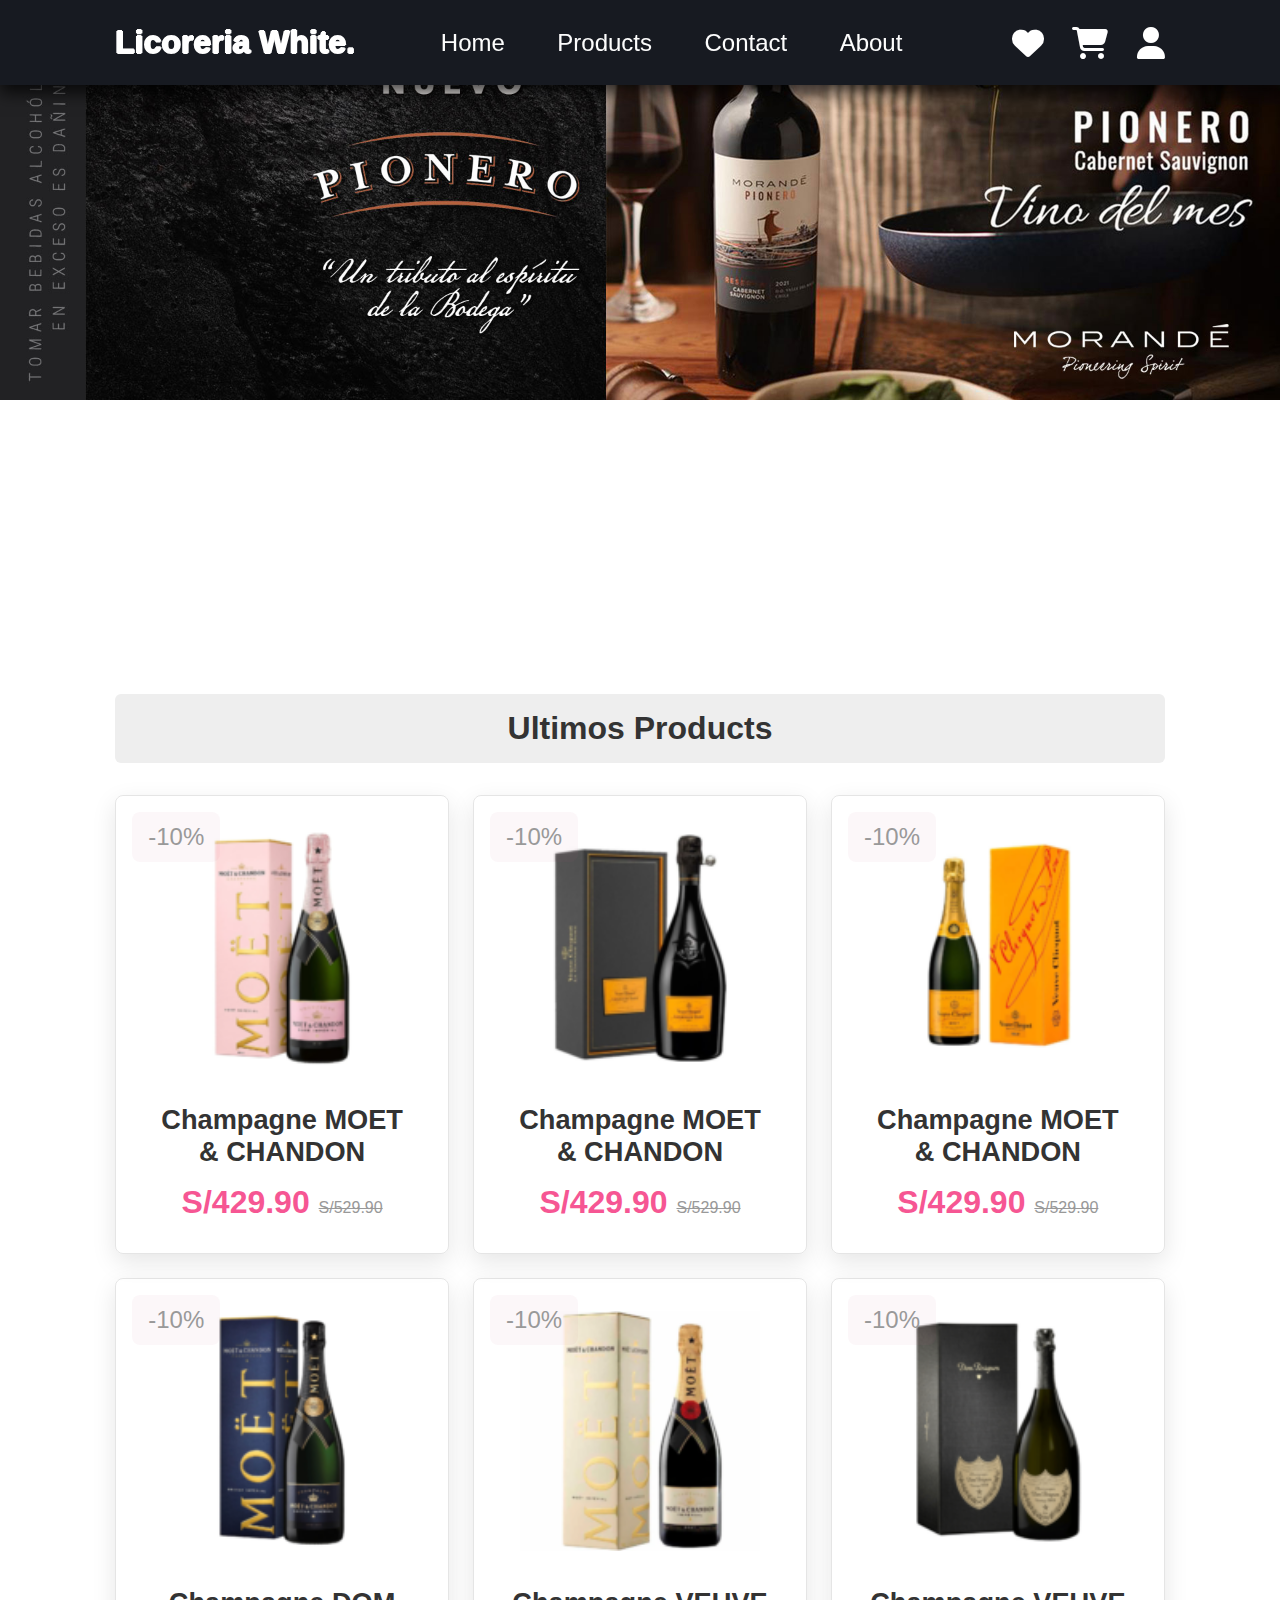
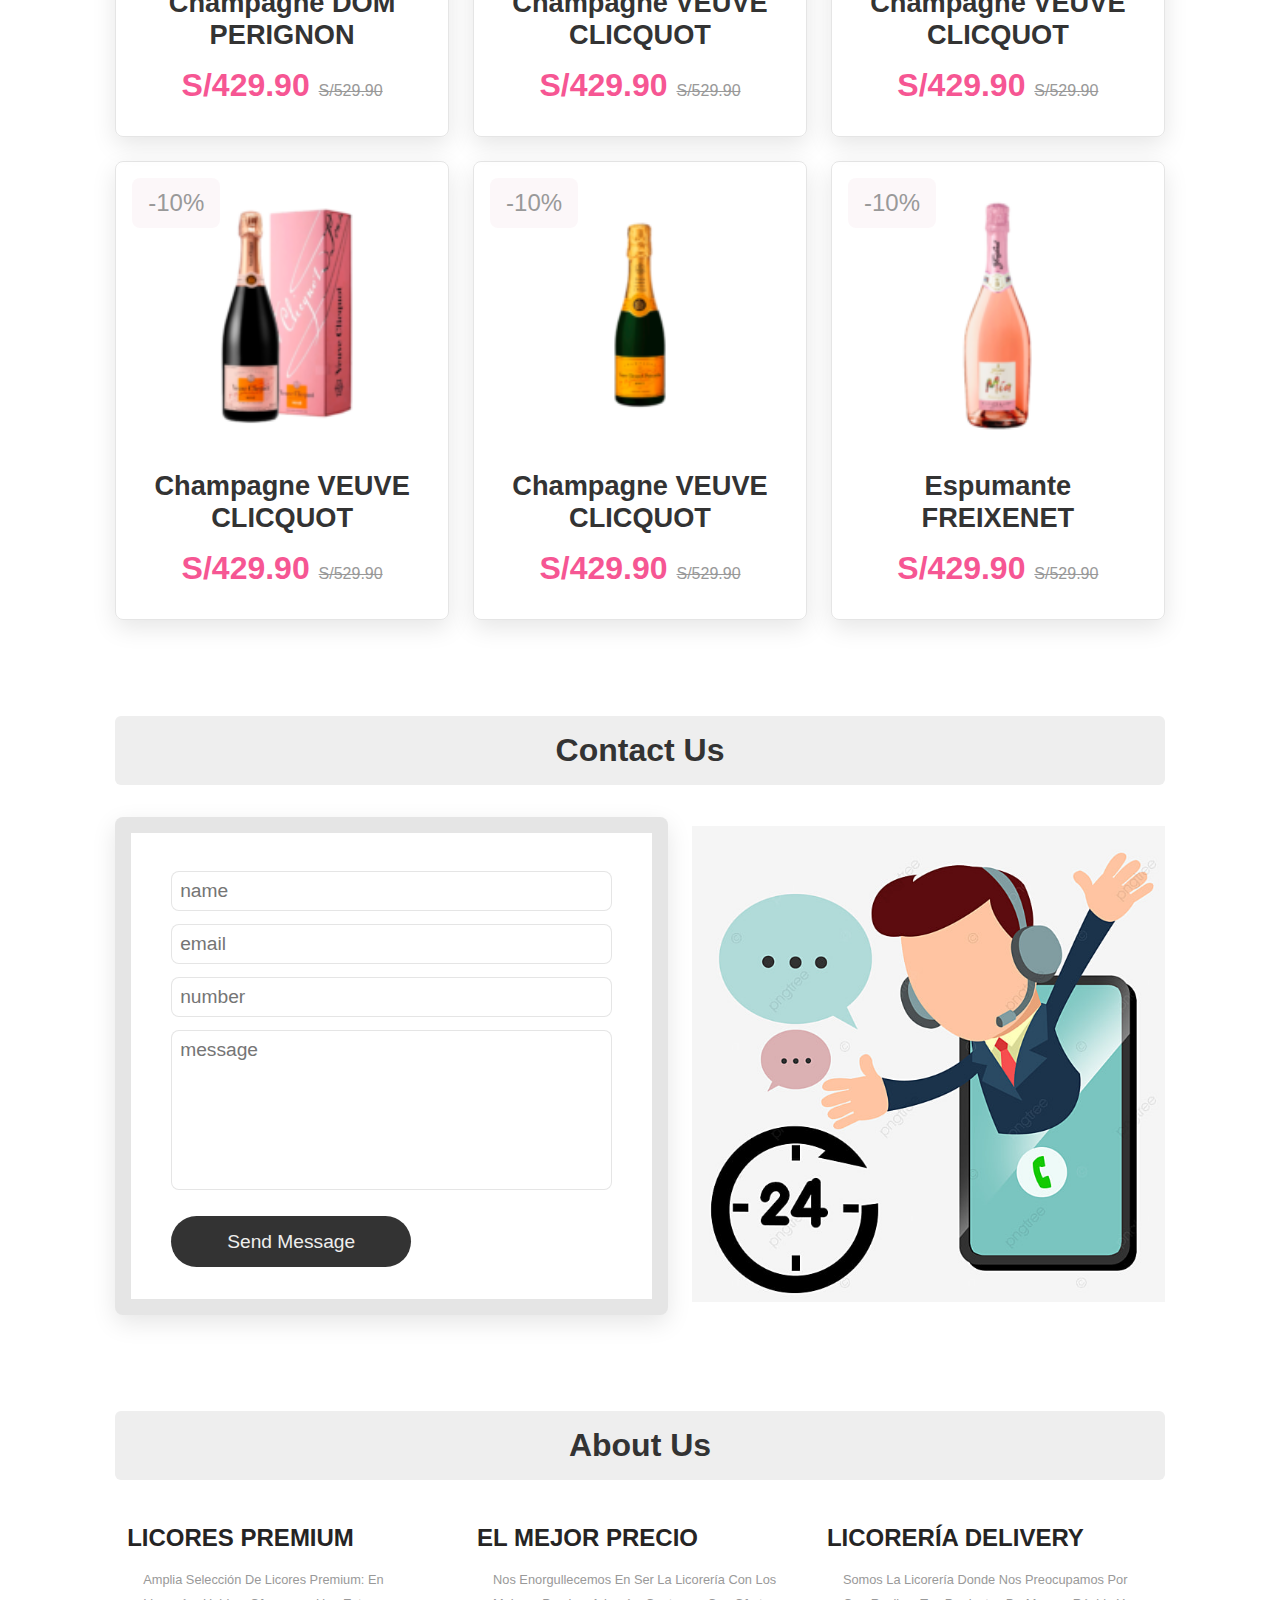
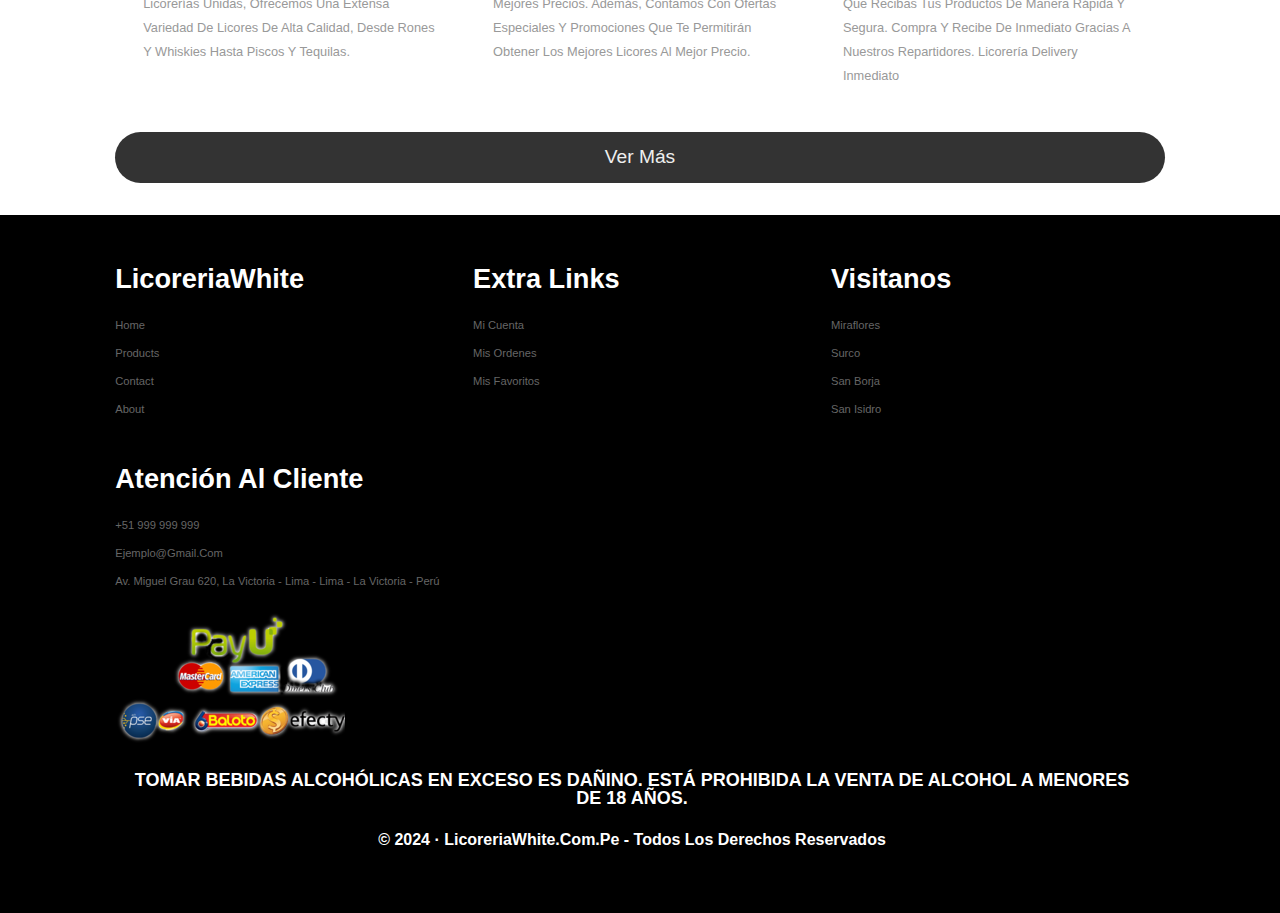
<file: index.html>
<!DOCTYPE html>
<html lang="en">
<head>
    <meta charset="UTF-8">
    <meta name="viewport" content="width=device-width, initial-scale=1.0">
    <title>Licoreria White</title>
    <link rel="stylesheet" href="style.css">
    <link rel="stylesheet" href="https://cdnjs.cloudflare.com/ajax/libs/font-awesome/6.5.2/css/all.min.css">
    <!-- Google Tag Manager -->
    <script>(function(w,d,s,l,i){w[l]=w[l]||[];w[l].push({'gtm.start':
    new Date().getTime(),event:'gtm.js'});var f=d.getElementsByTagName(s)[0],
    j=d.createElement(s),dl=l!='dataLayer'?'&l='+l:'';j.async=true;j.src=
    'https://www.googletagmanager.com/gtm.js?id='+i+dl;f.parentNode.insertBefore(j,f);
    })(window,document,'script','dataLayer','GTM-PKNNKTX5');</script>
    <!-- End Google Tag Manager -->
</head>
<body>
    <header>
        <input type="checkbox" name="" id="toggler">
        <label for="toggler" class="fas fa-bars"></label>

        <a href="#" class="logo">Licoreria White<span>.</span></a>

        <nav class="navbar">
            <a href="#home">home</a>
            <a href="#products">products</a>
            <a href="#contact">contact</a>
            <a href="#about">about</a>
        </nav>

        <div class="icons">
            <a href="" class="fas fa-heart"></a>
            <a href="" class="fas fa-shopping-cart"></a>
            <a href="" class="fas fa-user"></a>
        </div>           
    </header>

    <section class="home" id="home">
        <div class="content">
            <div class="slider">
                <div class="image_list">
                    <img src="img/img1.jpg" alt="img1" class="image-item">
                    <img src="img/img2.jpg" alt="img2" class="image-item">
                    <img src="img/img3.jpg" alt="img3" class="image-item">
                    <img src="img/img4.jpg" alt="img4" class="image-item">
                    <img src="img/img5.jpg" alt="img5" class="image-item">
                    <img src="img/img6.jpg" alt="img6" class="image-item">
                </div>
            </div>
        </div>
    </section>

    <section class="products" id="products">
        
        <h1 class="heading">ultimos <span>products</span></h1>

        <div class="box_container">
            <div class="box">
                <span class="descuento">-10%</span>
                <div class="image">
                    <img src="img/image1.png" alt="">
                    <div class="icons">
                        <a href="#" class="fas fa-heart"></a>
                        <a href="#" class="cart-btn">añadir</a>
                        <a href="#" class="fas fa-share"></a>
                    </div>
                </div>
                <div class="content">
                    <h3>Champagne MOET & CHANDON</h3>
                    <div class="price"> S/429.90 <span>S/529.90</span></div>
                </div>
            </div>

            <div class="box">
                <span class="descuento">-10%</span>
                <div class="image">
                    <img src="img/image2.png" alt="">
                    <div class="icons">
                        <a href="#" class="fas fa-heart"></a>
                        <a href="#" class="cart-btn">añadir</a>
                        <a href="#" class="fas fa-share"></a>
                    </div>
                </div>
                <div class="content">
                    <h3>Champagne MOET & CHANDON</h3>
                    <div class="price"> S/429.90 <span>S/529.90</span></div>
                </div>
            </div>

            <div class="box">
                <span class="descuento">-10%</span>
                <div class="image">
                    <img src="img/image3.png" alt="">
                    <div class="icons">
                        <a href="#" class="fas fa-heart"></a>
                        <a href="#" class="cart-btn">añadir</a>
                        <a href="#" class="fas fa-share"></a>
                    </div>
                </div>
                <div class="content">
                    <h3>Champagne MOET & CHANDON</h3>
                    <div class="price"> S/429.90 <span>S/529.90</span></div>
                </div>
            </div>

            <div class="box">
                <span class="descuento">-10%</span>
                <div class="image">
                    <img src="img/image4.png" alt="">
                    <div class="icons">
                        <a href="#" class="fas fa-heart"></a>
                        <a href="#" class="cart-btn">añadir</a>
                        <a href="#" class="fas fa-share"></a>
                    </div>
                </div>
                <div class="content">
                    <h3>Champagne DOM PERIGNON</h3>
                    <div class="price"> S/429.90 <span>S/529.90</span></div>
                </div>
            </div>

            <div class="box">
                <span class="descuento">-10%</span>
                <div class="image">
                    <img src="img/image5.png" alt="">
                    <div class="icons">
                        <a href="#" class="fas fa-heart"></a>
                        <a href="#" class="cart-btn">añadir</a>
                        <a href="#" class="fas fa-share"></a>
                    </div>
                </div>
                <div class="content">
                    <h3>Champagne VEUVE CLICQUOT</h3>
                    <div class="price"> S/429.90 <span>S/529.90</span></div>
                </div>
            </div>

            <div class="box">
                <span class="descuento">-10%</span>
                <div class="image">
                    <img src="img/image6.png" alt="">
                    <div class="icons">
                        <a href="#" class="fas fa-heart"></a>
                        <a href="#" class="cart-btn">añadir</a>
                        <a href="#" class="fas fa-share"></a>
                    </div>
                </div>
                <div class="content">
                    <h3>Champagne VEUVE CLICQUOT</h3>
                    <div class="price"> S/429.90 <span>S/529.90</span></div>
                </div>
            </div>

            <div class="box">
                <span class="descuento">-10%</span>
                <div class="image">
                    <img src="img/image7.png" alt="">
                    <div class="icons">
                        <a href="#" class="fas fa-heart"></a>
                        <a href="#" class="cart-btn">añadir</a>
                        <a href="#" class="fas fa-share"></a>
                    </div>
                </div>
                <div class="content">
                    <h3>Champagne VEUVE CLICQUOT</h3>
                    <div class="price"> S/429.90 <span>S/529.90</span></div>
                </div>
            </div>

            <div class="box">
                <span class="descuento">-10%</span>
                <div class="image">
                    <img src="img/image8.png" alt="">
                    <div class="icons">
                        <a href="#" class="fas fa-heart"></a>
                        <a href="#" class="cart-btn">añadir</a>
                        <a href="#" class="fas fa-share"></a>
                    </div>
                </div>
                <div class="content">
                    <h3>Champagne VEUVE CLICQUOT</h3>
                    <div class="price"> S/429.90 <span>S/529.90</span></div>
                </div>
            </div>

            <div class="box">
                <span class="descuento">-10%</span>
                <div class="image">
                    <img src="img/image9.png" alt="">
                    <div class="icons">
                        <a href="#" class="fas fa-heart"></a>
                        <a href="#" class="cart-btn">añadir</a>
                        <a href="#" class="fas fa-share"></a>
                    </div>
                </div>
                <div class="content">
                    <h3>Espumante FREIXENET</h3>
                    <div class="price"> S/429.90 <span>S/529.90</span></div>
                </div>
            </div>
        </div>

    </section>

    <section class="contact" id="contact">
        <h1 class="heading"><span> contact </span>us</h1>
        <div class="row">
            <form action="">
                <input type="text" placeholder="name" class="box">
                <input type="email" placeholder="email" class="box">
                <input type="number" placeholder="number" class="box">
                <textarea name="" class="box" placeholder="message" id="" cols="30" rows="10"></textarea>
                <input type="submit" value="send message" class="btn">
            </form>

            <div class="image">
                <img src="img/contact.jpg" alt="">
            </div>
        </div>
    </section>

    <section class="about" id="about">

        <h1 class="heading"><span>about</span> us</h1>

        <div class="columns">
            <div class="column">
                <h3>LICORES PREMIUM</h3>
                <p>Amplia selección de licores premium: En Licorerías Unidas, ofrecemos una extensa variedad de licores de alta calidad, desde rones y whiskies hasta piscos y tequilas.</p>
            </div>

            <div class="column">
                <h3>EL MEJOR PRECIO</h3>
                <p>Nos enorgullecemos en ser la licorería con los mejores precios. Además, contamos con ofertas especiales y promociones que te permitirán obtener los mejores licores al mejor precio.</p>
            </div>

            <div class="column">
                <h3>LICORERÍA DELIVERY</h3>
                <p>Somos la licorería donde nos preocupamos por que recibas tus productos de manera rápida y segura. Compra y recibe de inmediato gracias a nuestros repartidores. Licorería Delivery Inmediato</p>
            </div>
        </div>
        <a href="#" class="btn">Ver Más</a>
    </section>

    <section class="footer">
        <div class="box_container">
            <div class="box">
                <h3>LicoreriaWhite</h3>
                <a href="#">home</a>
                <a href="#">products</a>
                <a href="#">contact</a>
                <a href="#">about</a>
            </div>

            <div class="box">
                <h3>Extra Links</h3>
                <a href="#">mi cuenta</a>
                <a href="#">mis ordenes</a>
                <a href="#">mis favoritos</a>
            </div>

            <div class="box">
                <h3>Visitanos</h3>
                <a href="#">Miraflores</a>
                <a href="#">Surco</a>
                <a href="#">San Borja</a>
                <a href="#">San Isidro</a>
            </div>

            <div class="box">
                <h3>Atención al cliente</h3>
                <a href="#">+51 999 999 999</a>
                <a href="#">ejemplo@gmail.com</a>
                <a href="#">Av. Miguel Grau 620, La Victoria - Lima - Lima - La Victoria - Perú</a>
                <img src="img/cash-payment.png" alt="">
            </div>
        </div>

        <div class="credits">
            <div class="font_credit">
                <div class="grip">
                    <h2 class="footer_text_center">
                        TOMAR BEBIDAS ALCOHÓLICAS EN EXCESO ES DAÑINO. ESTÁ PROHIBIDA LA VENTA DE ALCOHOL A MENORES DE 18 AÑOS.
                    </h2>
                    <h2 class="disclamer">
                        © 2024 · LicoreriaWhite.com.pe - Todos los derechos reservados
                    </h2>
                </div>
            </div>
        </div>
    </section>
</body>
<!-- Google tag (gtag.js) -->
<script async src="https://www.googletagmanager.com/gtag/js?id=G-QBS8GGQG7W"></script>
<!-- Google Tag Manager (noscript) -->
<noscript><iframe src="https://www.googletagmanager.com/ns.html?id=GTM-PKNNKTX5"
height="0" width="0" style="display:none;visibility:hidden"></iframe></noscript>
<!-- End Google Tag Manager (noscript) -->
</html>
</file>
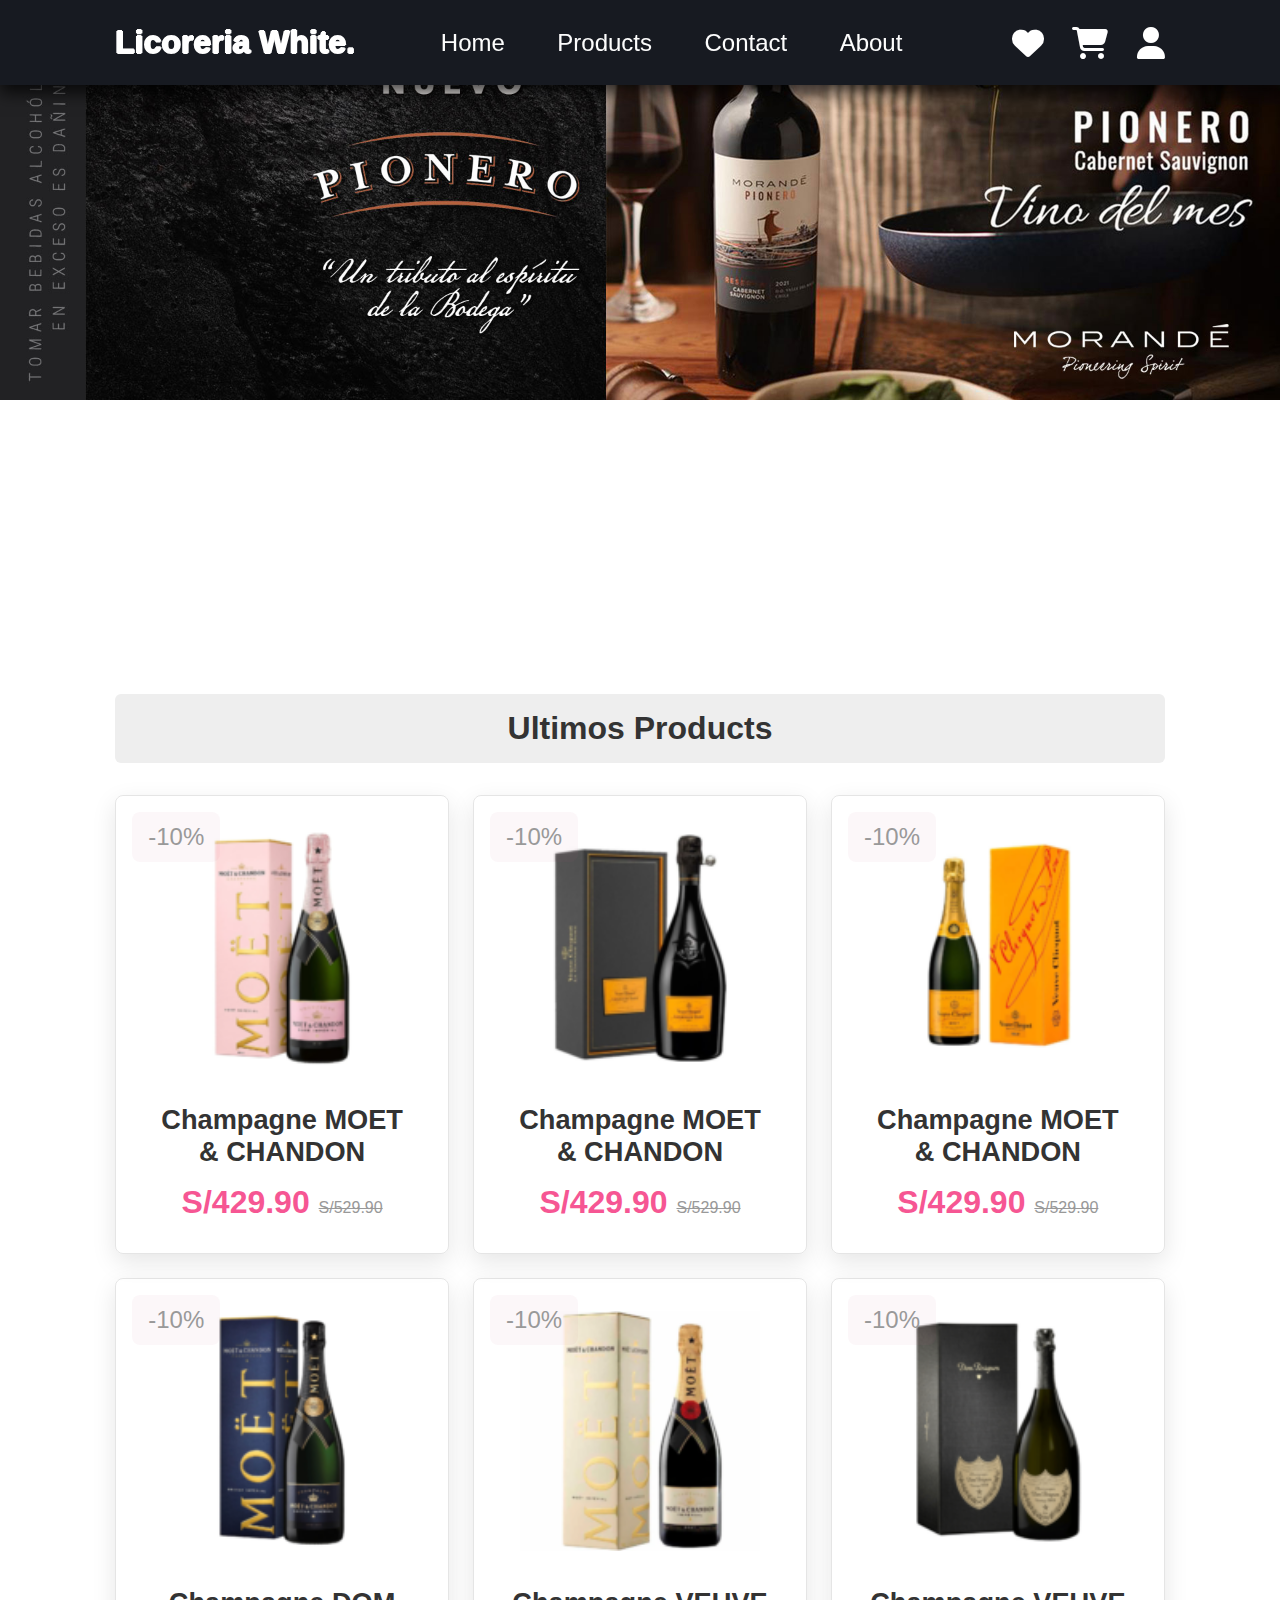
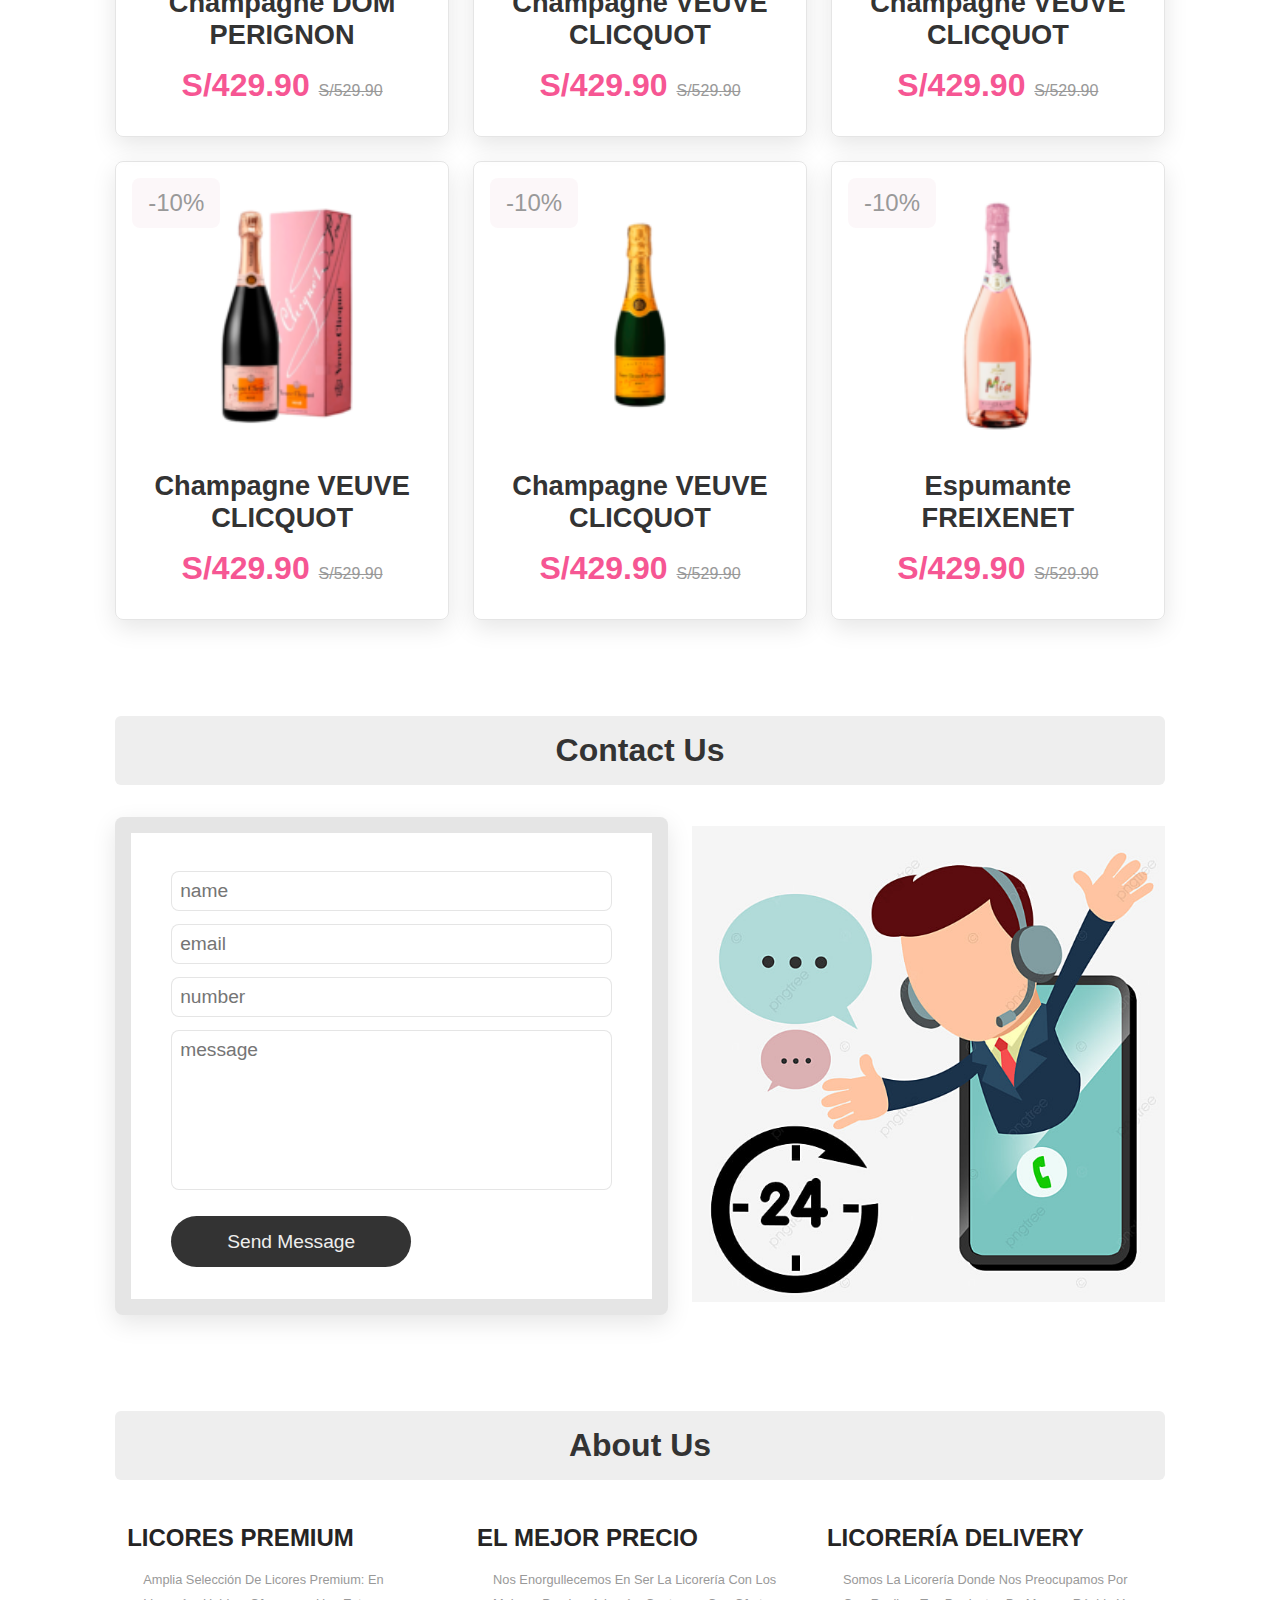
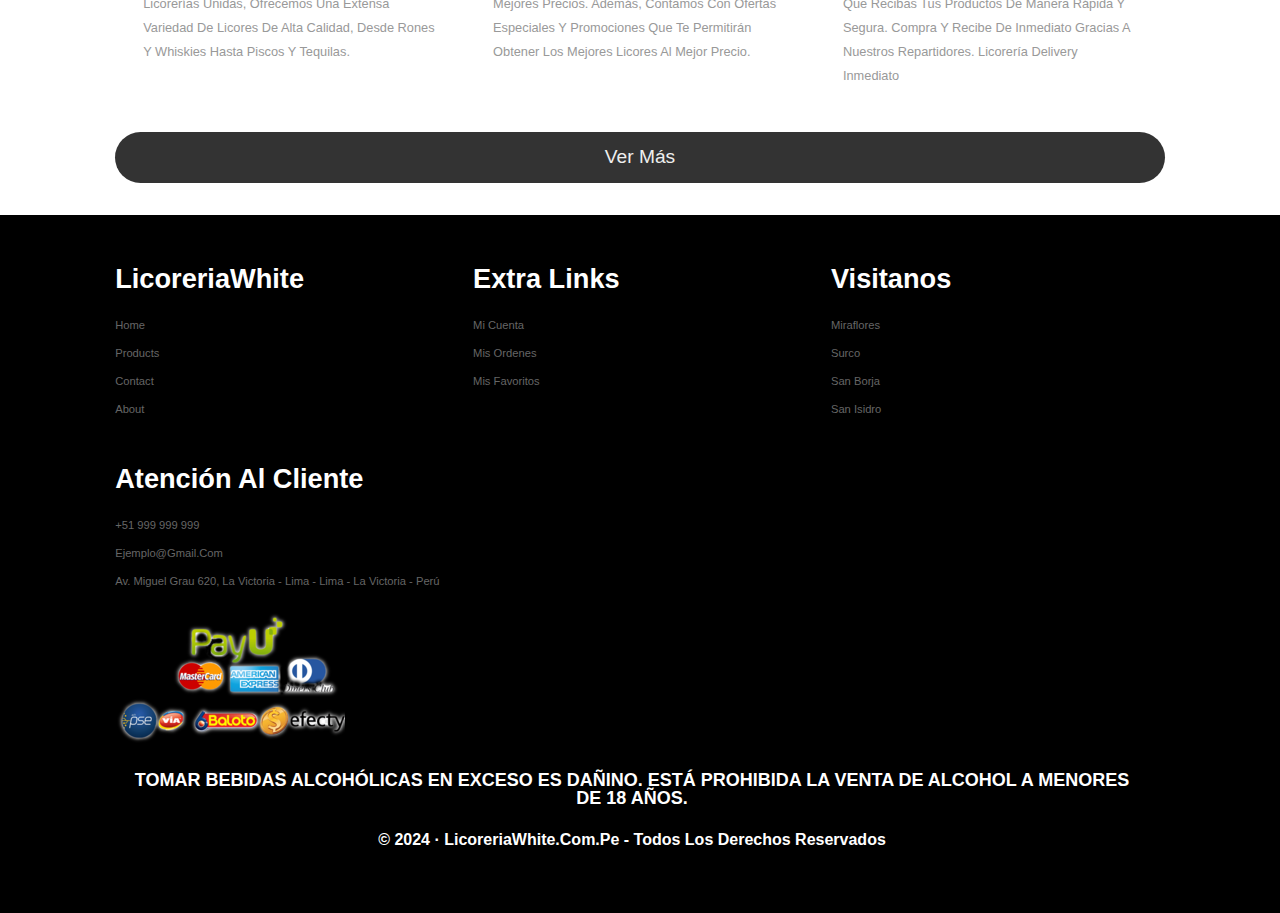
<file: MainPage.html>
<!DOCTYPE html>
<html lang="en">
<head>
    <meta charset="UTF-8">
    <meta name="viewport" content="width=device-width, initial-scale=1.0">
    <title>Licoreria White</title>
    <link rel="stylesheet" href="style.css">
    <link rel="stylesheet" href="https://cdnjs.cloudflare.com/ajax/libs/font-awesome/6.5.2/css/all.min.css">
    
</head>
<body>
    <header>
        <input type="checkbox" name="" id="toggler">
        <label for="toggler" class="fas fa-bars"></label>

        <a href="#" class="logo">Licoreria White<span>.</span></a>

        <nav class="navbar">
            <a href="#home">home</a>
            <a href="#products">products</a>
            <a href="#contact">contact</a>
            <a href="#about">about</a>
        </nav>

        <div class="icons">
            <a href="" class="fas fa-heart"></a>
            <a href="" class="fas fa-shopping-cart"></a>
            <a href="" class="fas fa-user"></a>
        </div>           
    </header>

    <section class="home" id="home">
        <div class="content">
            <div class="slider">
                <div class="image_list">
                    <img src="img/img1.jpg" alt="img1" class="image-item">
                    <img src="img/img2.jpg" alt="img2" class="image-item">
                    <img src="img/img3.jpg" alt="img3" class="image-item">
                    <img src="img/img4.jpg" alt="img4" class="image-item">
                    <img src="img/img5.jpg" alt="img5" class="image-item">
                    <img src="img/img6.jpg" alt="img6" class="image-item">
                </div>
            </div>
        </div>
    </section>

    <section class="products" id="products">
        
        <h1 class="heading">ultimos <span>products</span></h1>

        <div class="box_container">
            <div class="box">
                <span class="descuento">-10%</span>
                <div class="image">
                    <img src="img/image1.png" alt="">
                    <div class="icons">
                        <a href="#" class="fas fa-heart"></a>
                        <a href="#" class="cart-btn">añadir</a>
                        <a href="#" class="fas fa-share"></a>
                    </div>
                </div>
                <div class="content">
                    <h3>Champagne MOET & CHANDON</h3>
                    <div class="price"> S/429.90 <span>S/529.90</span></div>
                </div>
            </div>

            <div class="box">
                <span class="descuento">-10%</span>
                <div class="image">
                    <img src="img/image2.png" alt="">
                    <div class="icons">
                        <a href="#" class="fas fa-heart"></a>
                        <a href="#" class="cart-btn">añadir</a>
                        <a href="#" class="fas fa-share"></a>
                    </div>
                </div>
                <div class="content">
                    <h3>Champagne MOET & CHANDON</h3>
                    <div class="price"> S/429.90 <span>S/529.90</span></div>
                </div>
            </div>

            <div class="box">
                <span class="descuento">-10%</span>
                <div class="image">
                    <img src="img/image3.png" alt="">
                    <div class="icons">
                        <a href="#" class="fas fa-heart"></a>
                        <a href="#" class="cart-btn">añadir</a>
                        <a href="#" class="fas fa-share"></a>
                    </div>
                </div>
                <div class="content">
                    <h3>Champagne MOET & CHANDON</h3>
                    <div class="price"> S/429.90 <span>S/529.90</span></div>
                </div>
            </div>

            <div class="box">
                <span class="descuento">-10%</span>
                <div class="image">
                    <img src="img/image4.png" alt="">
                    <div class="icons">
                        <a href="#" class="fas fa-heart"></a>
                        <a href="#" class="cart-btn">añadir</a>
                        <a href="#" class="fas fa-share"></a>
                    </div>
                </div>
                <div class="content">
                    <h3>Champagne DOM PERIGNON</h3>
                    <div class="price"> S/429.90 <span>S/529.90</span></div>
                </div>
            </div>

            <div class="box">
                <span class="descuento">-10%</span>
                <div class="image">
                    <img src="img/image5.png" alt="">
                    <div class="icons">
                        <a href="#" class="fas fa-heart"></a>
                        <a href="#" class="cart-btn">añadir</a>
                        <a href="#" class="fas fa-share"></a>
                    </div>
                </div>
                <div class="content">
                    <h3>Champagne VEUVE CLICQUOT</h3>
                    <div class="price"> S/429.90 <span>S/529.90</span></div>
                </div>
            </div>

            <div class="box">
                <span class="descuento">-10%</span>
                <div class="image">
                    <img src="img/image6.png" alt="">
                    <div class="icons">
                        <a href="#" class="fas fa-heart"></a>
                        <a href="#" class="cart-btn">añadir</a>
                        <a href="#" class="fas fa-share"></a>
                    </div>
                </div>
                <div class="content">
                    <h3>Champagne VEUVE CLICQUOT</h3>
                    <div class="price"> S/429.90 <span>S/529.90</span></div>
                </div>
            </div>

            <div class="box">
                <span class="descuento">-10%</span>
                <div class="image">
                    <img src="img/image7.png" alt="">
                    <div class="icons">
                        <a href="#" class="fas fa-heart"></a>
                        <a href="#" class="cart-btn">añadir</a>
                        <a href="#" class="fas fa-share"></a>
                    </div>
                </div>
                <div class="content">
                    <h3>Champagne VEUVE CLICQUOT</h3>
                    <div class="price"> S/429.90 <span>S/529.90</span></div>
                </div>
            </div>

            <div class="box">
                <span class="descuento">-10%</span>
                <div class="image">
                    <img src="img/image8.png" alt="">
                    <div class="icons">
                        <a href="#" class="fas fa-heart"></a>
                        <a href="#" class="cart-btn">añadir</a>
                        <a href="#" class="fas fa-share"></a>
                    </div>
                </div>
                <div class="content">
                    <h3>Champagne VEUVE CLICQUOT</h3>
                    <div class="price"> S/429.90 <span>S/529.90</span></div>
                </div>
            </div>

            <div class="box">
                <span class="descuento">-10%</span>
                <div class="image">
                    <img src="img/image9.png" alt="">
                    <div class="icons">
                        <a href="#" class="fas fa-heart"></a>
                        <a href="#" class="cart-btn">añadir</a>
                        <a href="#" class="fas fa-share"></a>
                    </div>
                </div>
                <div class="content">
                    <h3>Espumante FREIXENET</h3>
                    <div class="price"> S/429.90 <span>S/529.90</span></div>
                </div>
            </div>
        </div>

    </section>

    <section class="contact" id="contact">
        <h1 class="heading"><span> contact </span>us</h1>
        <div class="row">
            <form action="">
                <input type="text" placeholder="name" class="box">
                <input type="email" placeholder="email" class="box">
                <input type="number" placeholder="number" class="box">
                <textarea name="" class="box" placeholder="message" id="" cols="30" rows="10"></textarea>
                <input type="submit" value="send message" class="btn">
            </form>

            <div class="image">
                <img src="img/contact.jpg" alt="">
            </div>
        </div>
    </section>

    <section class="about" id="about">

        <h1 class="heading"><span>about</span> us</h1>

        <div class="columns">
            <div class="column">
                <h3>LICORES PREMIUM</h3>
                <p>Amplia selección de licores premium: En Licorerías Unidas, ofrecemos una extensa variedad de licores de alta calidad, desde rones y whiskies hasta piscos y tequilas.</p>
            </div>

            <div class="column">
                <h3>EL MEJOR PRECIO</h3>
                <p>Nos enorgullecemos en ser la licorería con los mejores precios. Además, contamos con ofertas especiales y promociones que te permitirán obtener los mejores licores al mejor precio.</p>
            </div>

            <div class="column">
                <h3>LICORERÍA DELIVERY</h3>
                <p>Somos la licorería donde nos preocupamos por que recibas tus productos de manera rápida y segura. Compra y recibe de inmediato gracias a nuestros repartidores. Licorería Delivery Inmediato</p>
            </div>
        </div>
        <a href="#" class="btn">Ver Más</a>
    </section>

    <section class="footer">
        <div class="box_container">
            <div class="box">
                <h3>LicoreriaWhite</h3>
                <a href="#">home</a>
                <a href="#">products</a>
                <a href="#">contact</a>
                <a href="#">about</a>
            </div>

            <div class="box">
                <h3>Extra Links</h3>
                <a href="#">mi cuenta</a>
                <a href="#">mis ordenes</a>
                <a href="#">mis favoritos</a>
            </div>

            <div class="box">
                <h3>Visitanos</h3>
                <a href="#">Miraflores</a>
                <a href="#">Surco</a>
                <a href="#">San Borja</a>
                <a href="#">San Isidro</a>
            </div>

            <div class="box">
                <h3>Atención al cliente</h3>
                <a href="#">+51 999 999 999</a>
                <a href="#">ejemplo@gmail.com</a>
                <a href="#">Av. Miguel Grau 620, La Victoria - Lima - Lima - La Victoria - Perú</a>
                <img src="img/cash-payment.png" alt="">
            </div>
        </div>

        <div class="credits">
            <div class="font_credit">
                <div class="grip">
                    <h2 class="footer_text_center">
                        TOMAR BEBIDAS ALCOHÓLICAS EN EXCESO ES DAÑINO. ESTÁ PROHIBIDA LA VENTA DE ALCOHOL A MENORES DE 18 AÑOS.
                    </h2>
                    <h2 class="disclamer">
                        © 2024 · LicoreriaWhite.com.pe - Todos los derechos reservados
                    </h2>
                </div>
            </div>
        </div>
    </section>
</body>
<!-- Google tag (gtag.js) -->
<script async src="https://www.googletagmanager.com/gtag/js?id=G-QBS8GGQG7W"></script>
<script>
  window.dataLayer = window.dataLayer || [];
  function gtag(){dataLayer.push(arguments);}
  gtag('js', new Date());

  gtag('config', 'G-QBS8GGQG7W');
</script>
</html>
</file>
<file: style.css>
*{
    margin: 0;
    padding: 0;
    box-sizing: border-box;
    font-family: Verdana, Geneva, Tahoma, sans-serif;
    outline: none;
    border: none;
    text-decoration: none;
    text-transform: capitalize;
    transition: .2s linear;
}

html{
    size: 62.5%;
    scroll-behavior: smooth;
    scroll-padding-top: 6rem;
    overflow-x: hidden;
}

section{
    padding: 2rem 9%;
}

.heading{
    text-align: center;
    font-size: 2rem;
    border-radius: 6px;
    color:#333;
    padding: 1rem;
    margin: 2rem 0;
    background-color: #eee;
}

.heading span{
    color:var(--pink);
}

.btn{
    display: flex;
    justify-content: center;
    align-items: center;
    margin-top: 1rem;
    border-radius: 5rem;
    background: #333;
    color: #eee;
    padding: .9rem 3.5rem;
    cursor: pointer;
    font-size: 1.2rem;
}

.btn:hover{
    background:var[--pink] ;
}

/*Header */
header{
    position: fixed;
    top: 0;
    left: 0;
    right: 0;
    background: #171a21;
    padding: 1.5rem 9%;
    display: flex;
    align-items: center;
    justify-content: space-between;
    z-index: 1000;
    box-shadow: 0 .5rem 1rem rgba( 0, 0, 0, 0.75 );
}

header .logo{
    font-size: 2rem;
    color: rgb(255, 255, 255); 
    font-weight: bolder;
    text-shadow:
    1px 0 0 rgb(253, 253, 253),    /* Desplaza a la derecha */ 
    -1px 0 0 rgb(253, 253, 253),   /* Desplaza a la izquierda */ 
    0 1px 0 rgb(253, 253, 253),    /* Desplaza abajo */ 
    0 -1px 0 rgb(253, 253, 253);   /* Desplaza arriwba */ 
}

header .logo span{
    color:var(--white);
}

header .navbar a{
    font-size: 1.5rem;
    padding: 0 1.5rem;
    color: rgb(253, 253, 253);
}

header .navbar a:hover{
    color:#999
}

header .icons a{
    font-size: 2rem;
    color: rgb(255, 255, 255); 
    margin-left: 1.5rem;
}

header .icons a:hover{
    color:#999
}

header #toggler{
    display: none;
}

header .fa-bars{
    font-size: 2.5rem;
    color: rgb(253, 253, 253);
    border-radius: .5rem;
    padding: .5rem 1.5rem;
    cursor: pointer;
    border: .1rem solid rgb(255, 255, 255, .3);
    display: none;
}

body {
    flex-direction: column;
}

/*Slider */
.home {
    display: flex;
    align-items: center;
    min-height: 70vh;
}

.slider {
    position: absolute;
    top: 0;
    left: 0;
    width: 100%;
    height: 100%;
    overflow: hidden;
}

.slider .image_list {
    display: grid;
    grid-template-columns: repeat(6, 1fr);
    animation: change 24s infinite;
    width: 600%;
}

.slider .image_list .image-item {
    width: 100%;
    height: 100%;
    object-fit: cover;
}

@keyframes change {
    0% { margin-left: 0%; }
    16.666% { margin-left: 0%; } /* Primera imagen, 4 segundos */
    20% { margin-left: -100%; } /* Detenerse en la primera imagen */
    33.333% { margin-left: -100%; } /* Segunda imagen, 4 segundos */
    36.666% { margin-left: -200%; } /* Detenerse en la segunda imagen */
    50% { margin-left: -200%; } /* Tercera imagen, 4 segundos */
    53.333% { margin-left: -300%; } /* Detenerse en la tercera imagen */
    66.666% { margin-left: -300%; } /* Cuarta imagen, 4 segundos */
    70% { margin-left: -400%; } /* Detenerse en la cuarta imagen */
    83.333% { margin-left: -400%; } /* Quinta imagen, 4 segundos */
    86.666% { margin-left: -500%; } /* Detenerse en la quinta imagen */
    100% { margin-left: -500%; } /* Volver al inicio */
}

/*About Columns*/

.columns{
    display: flex;
    flex-flow: row wrap;
    justify-content: center;
    margin: 5px 0;

}

.column{
    flex: 1;
    margin: 2px;
    padding: 10px;
    transition: 0.3s;
}

.columns .column h3{
    font-size: 1.5rem;
    color: #252424;
}

.columns .column p{
    font-size: .8rem;
    color: #999;
    padding: .2rem 0;
    padding: 1rem;
    line-height: 1.5rem;
}

/*Products*/
.products .box_container{
    display: flex;
    flex-wrap: wrap;
    gap: 1.5rem;
}

.products .box_container .box{
    flex: 1 1 20rem;
    box-shadow: 0 .5rem 1.5rem rgba( 0, 0, 0, 0.1 );
    border-radius: .5rem;
    border: .1rem solid rgba( 0, 0, 0, 0.1 );
    position: relative;
}

.products .box_container .box .descuento{
    position: absolute;
    top: 1rem; 
    left: 1rem;
    padding: .7rem 1rem;
    font-size: 1.5rem;
    color:#999;
    background: rgba(196, 94, 145, 0.05);
    z-index: 1;
    border-radius: .5rem;
}

.products .box_container .box .image{
    position: relative;
    text-align: center;
    padding-top: 2rem;
    overflow: hidden;
}

.products .box_container .box .image img{
    height: 15rem;
}

.products .box_container .box:hover .image img{
    transform: scale(1.1);
}

.products .box_container .box .image .icons{
    position: absolute;
    bottom: -7rem;
    left: 0;
    right: 0;
    display: flex;    
}

.products .box_container .box:hover .image .icons{
    bottom: 0;
}

.products .box_container .box .image .icons a{
    height: 3rem;
    line-height: 3rem;
    font-size: 1rem;
    width: 50%;
    background: rgb(246, 86, 147);
    color: #fff;
}

.products .box_container .box .image .icons .cart-btn{
    border-left: .1rem solid #fff7;
    border-right: .1rem solid #fff7;
    width: 100%;
}

.products .box_container .box .image .icons a:hover{
    background: #333;
}

.products .box_container .box .content{
    padding: 2rem;
    text-align: center;
}

.products .box_container .box .content h3{
    font-size: 1.7rem;
    color: #333;
}

.products .box_container .box .content .price{
    font-size: 2rem;
    color: rgb(246, 86, 147);
    font-weight: bolder;
    padding-top: 1rem;
}

.products .box_container .box .content .price span{
    font-size: 1rem;
    color: #999;
    font-weight: lighter;
    text-decoration: line-through;
}

/*Contact*/
.contact .row{
    display: flex;
    flex-wrap: wrap-reverse;
    gap: 1.5rem;
    align-items: center;
}

.contact .row form{
    flex: 1 1 30rem;
    padding: 2rem 2.5rem;
    box-shadow: 0 .5rem 1.5rem rgba( 0, 0, 0, 0.1 );
    border: 1rem solid rgba( 0, 0, 0, 0.1 );
    background: #fff;
    border-radius: .5rem;
}

.contact .row .image{
    flex: 1 1 25rem;
}

.contact .row .image img{
    width: 100%;
}

.contact .row form .box{
    padding: .5rem;
    font-size: 1.2rem;
    color: #333;
    text-transform: none;
    border: .1rem solid rgba( 0, 0, 0, 0.1 );
    border-radius: .5rem;
    margin: .4rem 0;
    width: 100%;
}

.contact .row form .box:focus{
    border-color: rgb(246, 86, 147);
}

.contact .row form textarea{
    height: 10rem;
    resize: none;
}

/*Footer*/
.footer{
    background: black;
    width: 100%;
    height: 100%;
}

.footer .box_container{
    display: flex;
    flex-wrap: wrap;
    gap:1.5rem;
}

.footer .box_container .box{
    flex: 1 1 20rem;
}

.footer .box_container .box h3{
    color: white;
    font-size: 1.7rem;
    padding: 1rem 0;
}

.footer .box_container .box a{
    display: block;
    color: #666;
    font-size: .7rem;
    padding:.5rem 0;
}

.footer .box_container .box a:hover{
    color:rgb(246, 86, 147);
    text-decoration: underline;
}

.footer .box_container .box img{
    margin-top: 1rem;
}

.footer .credits{
    text-align: center;
    padding: 24px 0;
    font-family: 'Lucida Sans', 'Lucida Sans Regular', 'Lucida Grande', 'Lucida Sans Unicode', Geneva, Verdana, sans-serif;
    color: white;
}

.footer .credits .font_credit .grip{
    justify-content: center!important;
    display: flex;
    flex-wrap: wrap;
    margin-right: -0.5rem;
    margin-left: -0.5rem;
    margin-top: -0.5rem;
    box-sizing: border-box;
    flex: 0 0 auto;
    padding: 8px;
    width: 100%;
}

.footer .credits .font_credit .grip .footer_text_center{
    font-size: 18px;
    line-height: 18px;
    font-weight: 700;
    margin-bottom: 1.5rem!important;
    padding-left: 1rem!important;
    padding-right: 1rem!important;
    text-align: center!important;
    margin: 0;
}

.footer .credits .font_credit .grip .disclamer{
    font-size: 16px;
    line-height: 18px;
    font-weight: 600;
    text-align: center!important;
    margin: 0;
}

/*Media*/
@media (max-width:991px){
    html{
        size: 55%;
    }

    header{
        padding: 2rem;
    }
    .columns .column{
        margin-bottom: 5px;
        flex-flow: 40%;
    }
}

@media (max-width:768px){
    header .fa-bars{
        display: block;
    }

    header .navbar{
        position: absolute;
        top: 100%;
        left: 0;
        right: 0;
        background: #171a21;
        border-top: .1rem solid rgba(0,0,0,.1);
        clip-path: polygon(0 0,100% 0, 100% 0, 0 0);
    }

    header #toggler:checked ~ .navbar{
        clip-path: polygon(0 0,100% 0, 100% 100%, 0 100%);
    }

    header .navbar a{
        margin: 1.5rem;
        padding: 1.5rem;
        background: #252424;
        border: .1rem solid rgba(0,0,0,.1);
        display: block;
    }

    .columns .column{
        flex-basis: 100%;
        margin: 0 0 5px 0;
    }
}

@media (max-width:450px){
    html{
        size: 50%;
    }

    .heading{
        font-size: 3rem;
    }
}
</file>
